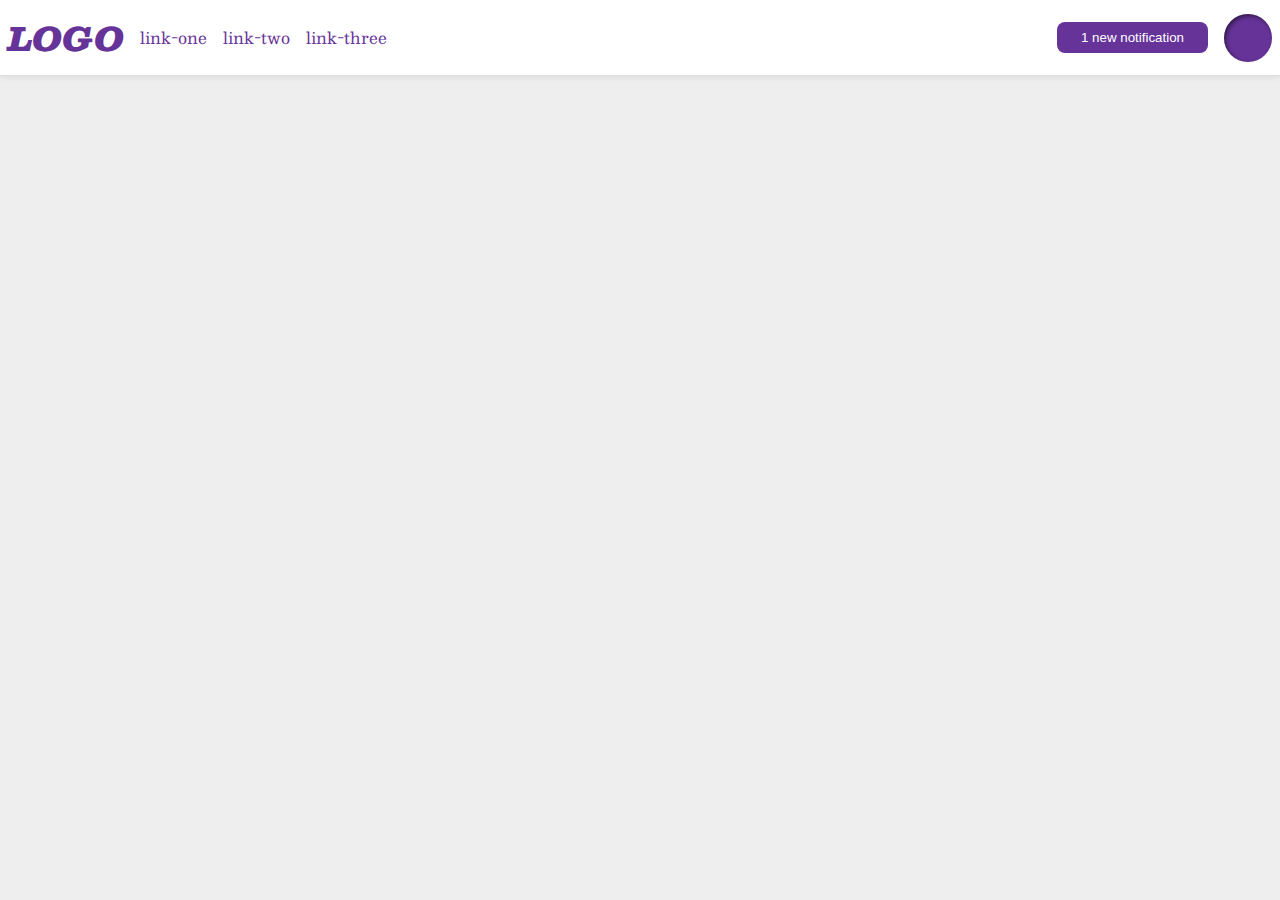
<file: flex/03-flex-header-2/index.html>
<!DOCTYPE html>
<html lang="en">
  <head>
    <meta charset="UTF-8">
    <meta http-equiv="X-UA-Compatible" content="IE=edge">
    <meta name="viewport" content="width=device-width, initial-scale=1.0">
    <title>Flex Header 2</title>
    <link rel="stylesheet" href="style.css">
  </head>
  <body>
    <div class="header">
      <div class="leftSide">
        <div class="logo">
          LOGO
        </div>
        <ul class="links">
          <li><a href="google.com">link-one</a></li>
          <li><a href="google.com">link-two</a></li>
          <li><a href="google.com">link-three</a></li>
        </ul>
      </div>
      
      <div class="rightSide">
        <button class="notifications">
          1 new notification
        </button>
        <div class="profile-image"></div>
      </div>
      
    </div>
  </body>
</html>
</file>
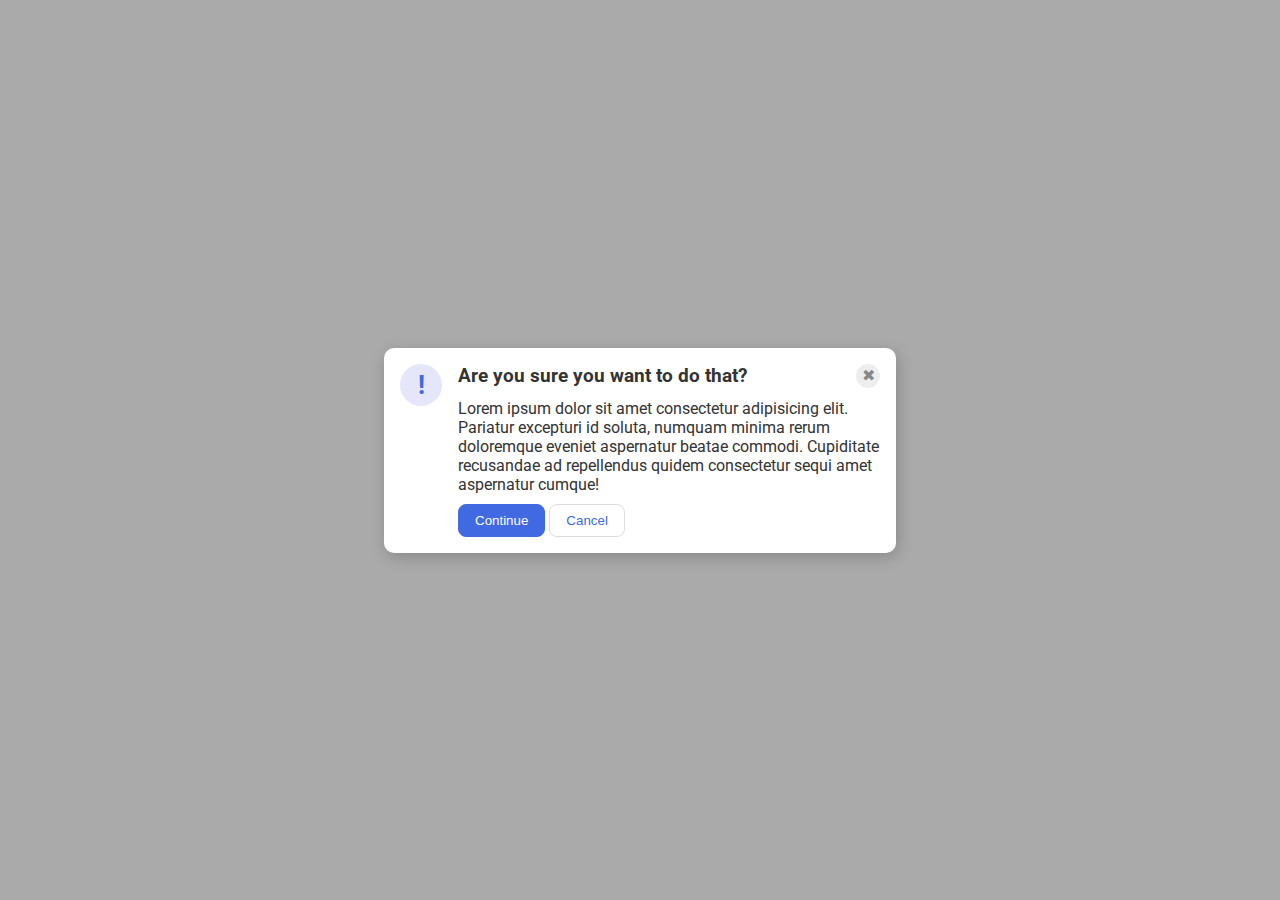
<file: flex/05-flex-modal/index.html>
<!DOCTYPE html>
<html lang="en">
  <head>
    <meta charset="UTF-8">
    <meta http-equiv="X-UA-Compatible" content="IE=edge">
    <meta name="viewport" content="width=device-width, initial-scale=1.0">
    <link rel="stylesheet" href="style.css">
    <title>Modal</title>
  </head>
  <body>
    <div class="modal">
      <div class="icon">!</div>
      
      <div class="content">
        <div class="head-content">
          <div class="header">Are you sure you want to do that?</div>
          <button class="close-button">✖</button>
        </div>

        <div class="text">Lorem ipsum dolor sit amet consectetur adipisicing elit. Pariatur excepturi id soluta, numquam minima rerum doloremque eveniet aspernatur beatae commodi. Cupiditate recusandae ad repellendus quidem consectetur sequi amet aspernatur cumque!</div>
        <button class="continue">Continue</button>
        <button class="cancel">Cancel</button>
      </div>
    </div>
  </body>
</html>
</file>
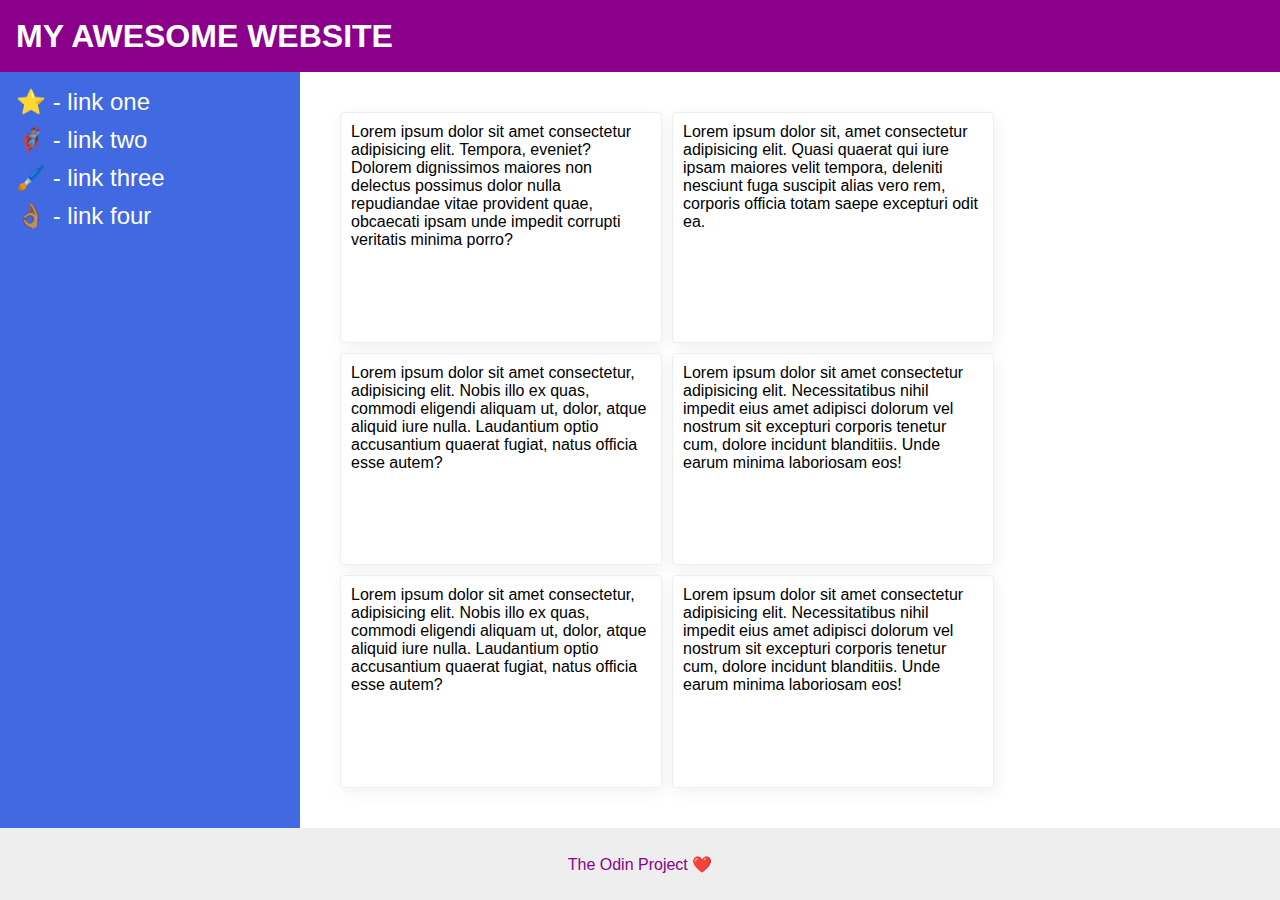
<file: flex/07-flex-layout-2/index.html>
<!DOCTYPE html>
<html lang="en">
  <head>
    <meta charset="UTF-8">
    <meta http-equiv="X-UA-Compatible" content="IE=edge">
    <meta name="viewport" content="width=device-width, initial-scale=1.0">
    <title>The Holy Grail</title>
    <link rel="stylesheet" href="style.css">
  </head>
  <body>
    <div class="header">
      MY AWESOME WEBSITE
    </div>
    
    <div class="sidebar-content">
      <div class="sidebar">
        <ul>
          <li><a href="#">⭐ - link one</a></li>
          <li><a href="#">🦸🏽‍♂️ - link two</a></li>
          <li><a href="#">🖌️ - link three</a></li>
          <li><a href="#">👌🏽 - link four</a></li>
        </ul>
      </div>
      <div class="cards">
        <div class="card">Lorem ipsum dolor sit amet consectetur adipisicing elit. Tempora, eveniet? Dolorem dignissimos maiores non delectus possimus dolor nulla repudiandae vitae provident quae, obcaecati ipsam unde impedit corrupti veritatis minima porro?</div>
        <div class="card">Lorem ipsum dolor sit, amet consectetur adipisicing elit. Quasi quaerat qui iure ipsam maiores velit tempora, deleniti nesciunt fuga suscipit alias vero rem, corporis officia totam saepe excepturi odit ea.</div>
        <div class="card">Lorem ipsum dolor sit amet consectetur, adipisicing elit. Nobis illo ex quas, commodi eligendi aliquam ut, dolor, atque aliquid iure nulla. Laudantium optio accusantium quaerat fugiat, natus officia esse autem?</div>
        <div class="card">Lorem ipsum dolor sit amet consectetur adipisicing elit. Necessitatibus nihil impedit eius amet adipisci dolorum vel nostrum sit excepturi corporis tenetur cum, dolore incidunt blanditiis. Unde earum minima laboriosam eos!</div>
        <div class="card">Lorem ipsum dolor sit amet consectetur, adipisicing elit. Nobis illo ex quas, commodi eligendi aliquam ut, dolor, atque aliquid iure nulla. Laudantium optio accusantium quaerat fugiat, natus officia esse autem?</div>
        <div class="card">Lorem ipsum dolor sit amet consectetur adipisicing elit. Necessitatibus nihil impedit eius amet adipisci dolorum vel nostrum sit excepturi corporis tenetur cum, dolore incidunt blanditiis. Unde earum minima laboriosam eos!</div>
      </div>
    </div>

    <div class="footer">
      The Odin Project ❤️
    </div>
  </body>
</html>
</file>
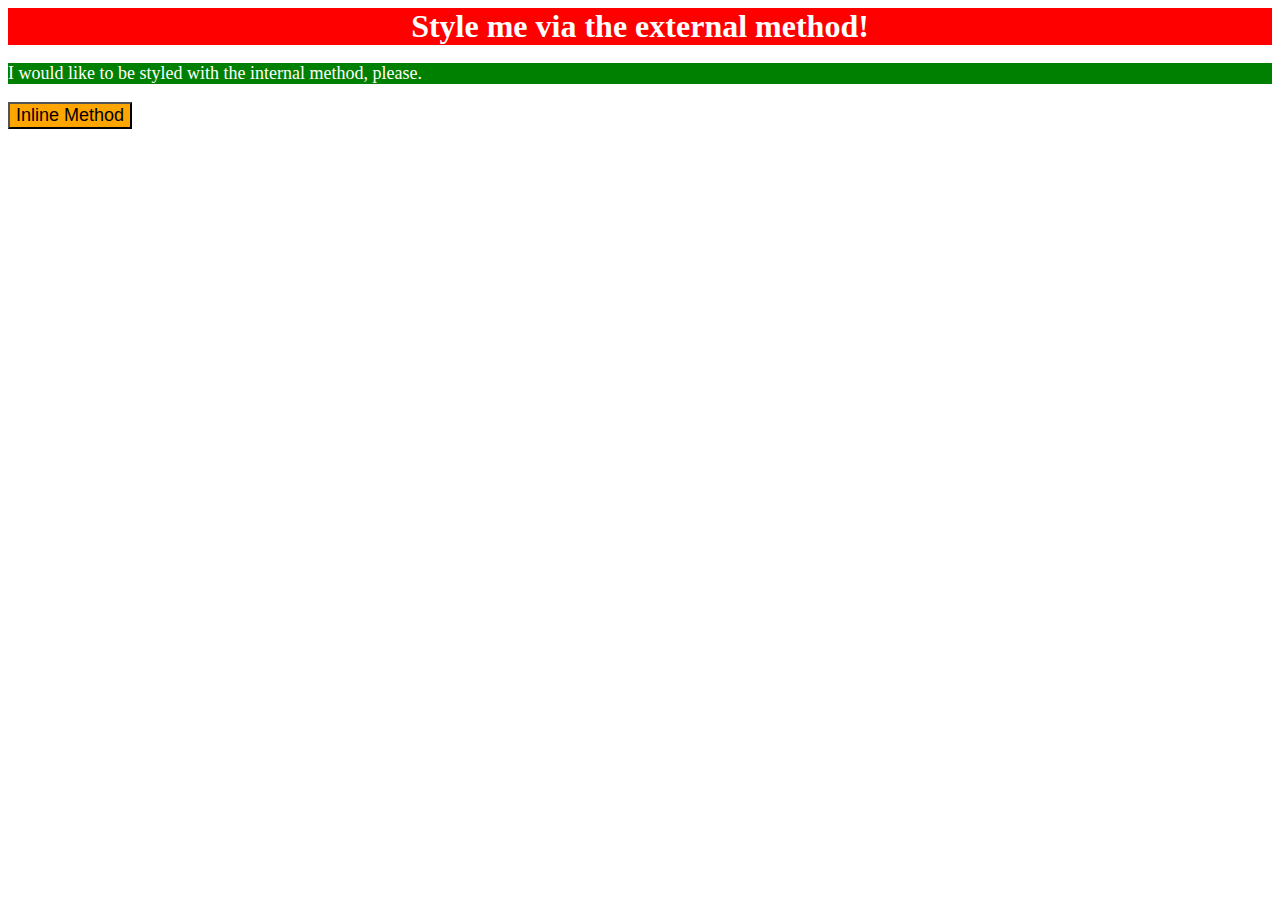
<file: foundations/01-css-methods/index.html>
<!DOCTYPE html>
<html lang="en">
  <head>
    <meta charset="UTF-8">
    <meta http-equiv="X-UA-Compatible" content="IE=edge">
    <meta name="viewport" content="width=device-width, initial-scale=1.0">
    <link rel="stylesheet" href="./styles.css">
    <title>Methods for Adding CSS</title>
    <style>
      p {
        background-color: green;
        color: white;
        font-size: 18px;
      }
    </style>
  </head>
  <body>
    <div>Style me via the external method!</div>
    <p>I would like to be styled with the internal method, please.</p>
    <button style="background: orange; font-size: 18px;">Inline Method</button>
  </body>
</html>
</file>
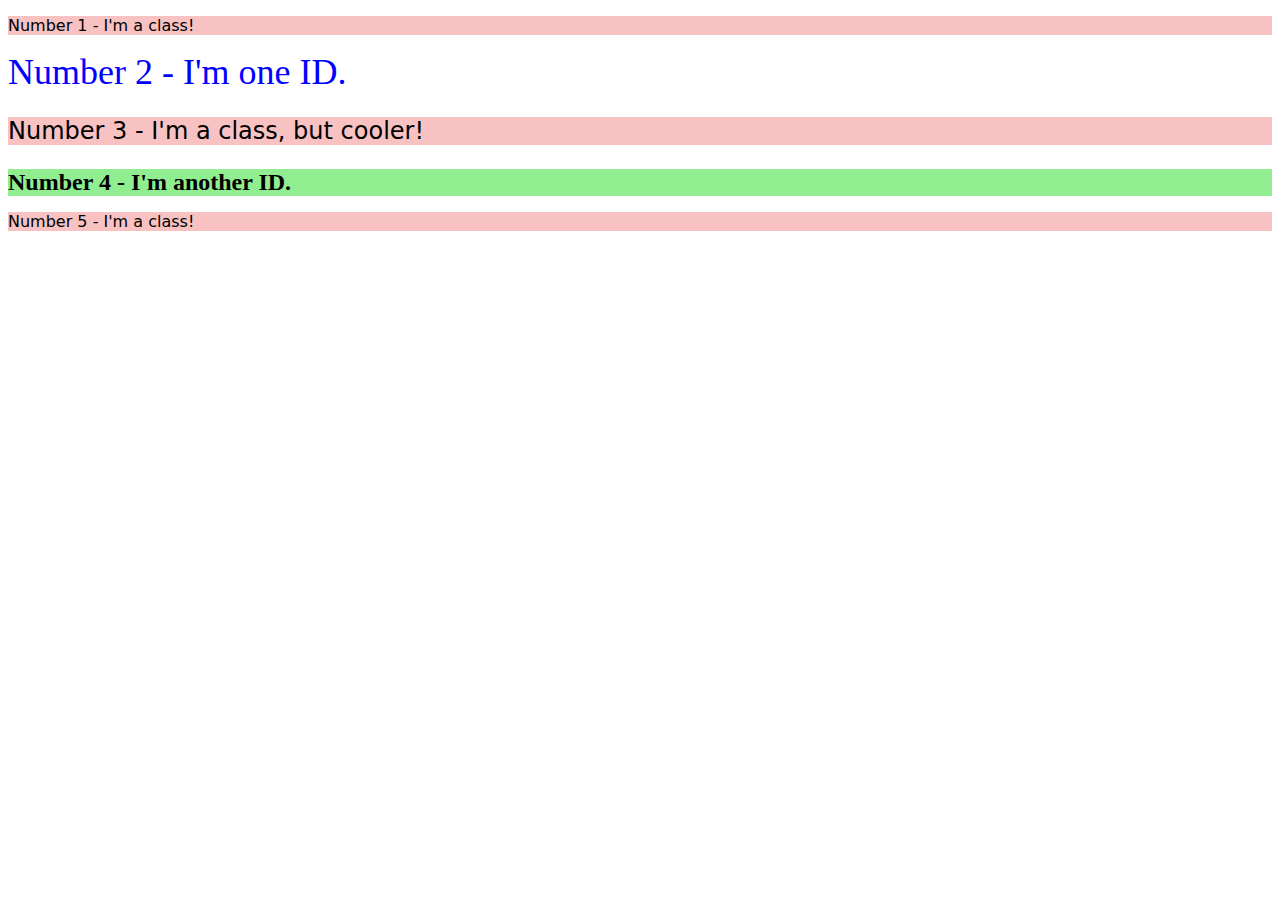
<file: foundations/02-class-id-selectors/index.html>
<!DOCTYPE html>
<html lang="en">
  <head>
    <meta charset="UTF-8">
    <meta http-equiv="X-UA-Compatible" content="IE=edge">
    <meta name="viewport" content="width=device-width, initial-scale=1.0">
    <title>Class and ID Selectors</title>
    <link rel="stylesheet" href="style.css">
  </head>
  <body>
    <p class="redClass">Number 1 - I'm a class!</p>
    <div id="secondID">Number 2 - I'm one ID.</div>
    <p class="redClass fontDiff">Number 3 - I'm a class, but cooler!</p>
    <div id="fourthID" class="fontDiff">Number 4 - I'm another ID.</div>
    <p class="redClass">Number 5 - I'm a class!</p>
  </body>
</html>
</file>
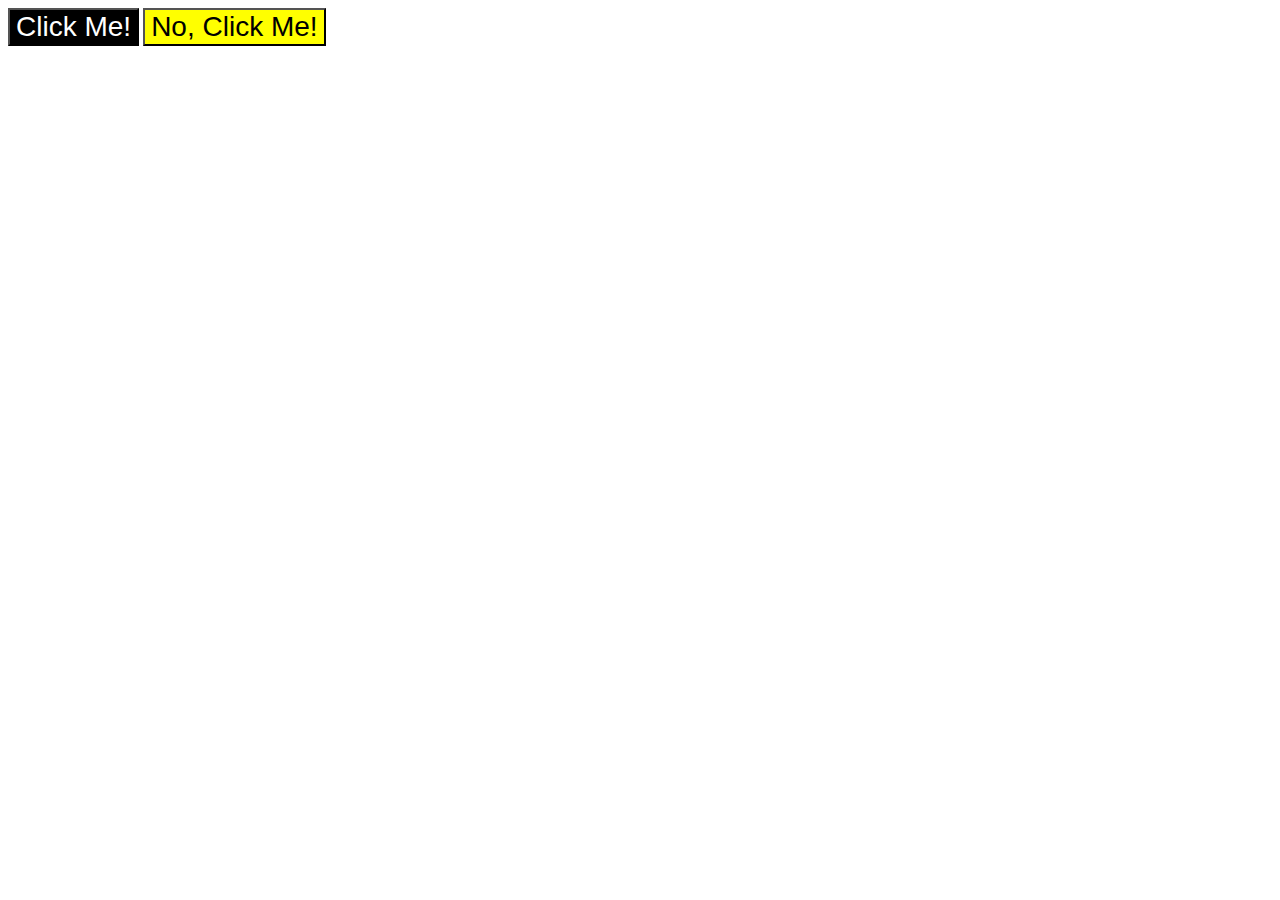
<file: foundations/03-grouping-selectors/index.html>
<!DOCTYPE html>
<html lang="en">
  <head>
    <meta charset="UTF-8">
    <meta http-equiv="X-UA-Compatible" content="IE=edge">
    <meta name="viewport" content="width=device-width, initial-scale=1.0">
    <title>Grouping Selectors</title>
    <link rel="stylesheet" href="style.css">
  </head>
  <body>
    <button class="firstButton">Click Me!</button>
    <button class="secondButton">No, Click Me!</button>
  </body>
</html>
</file>
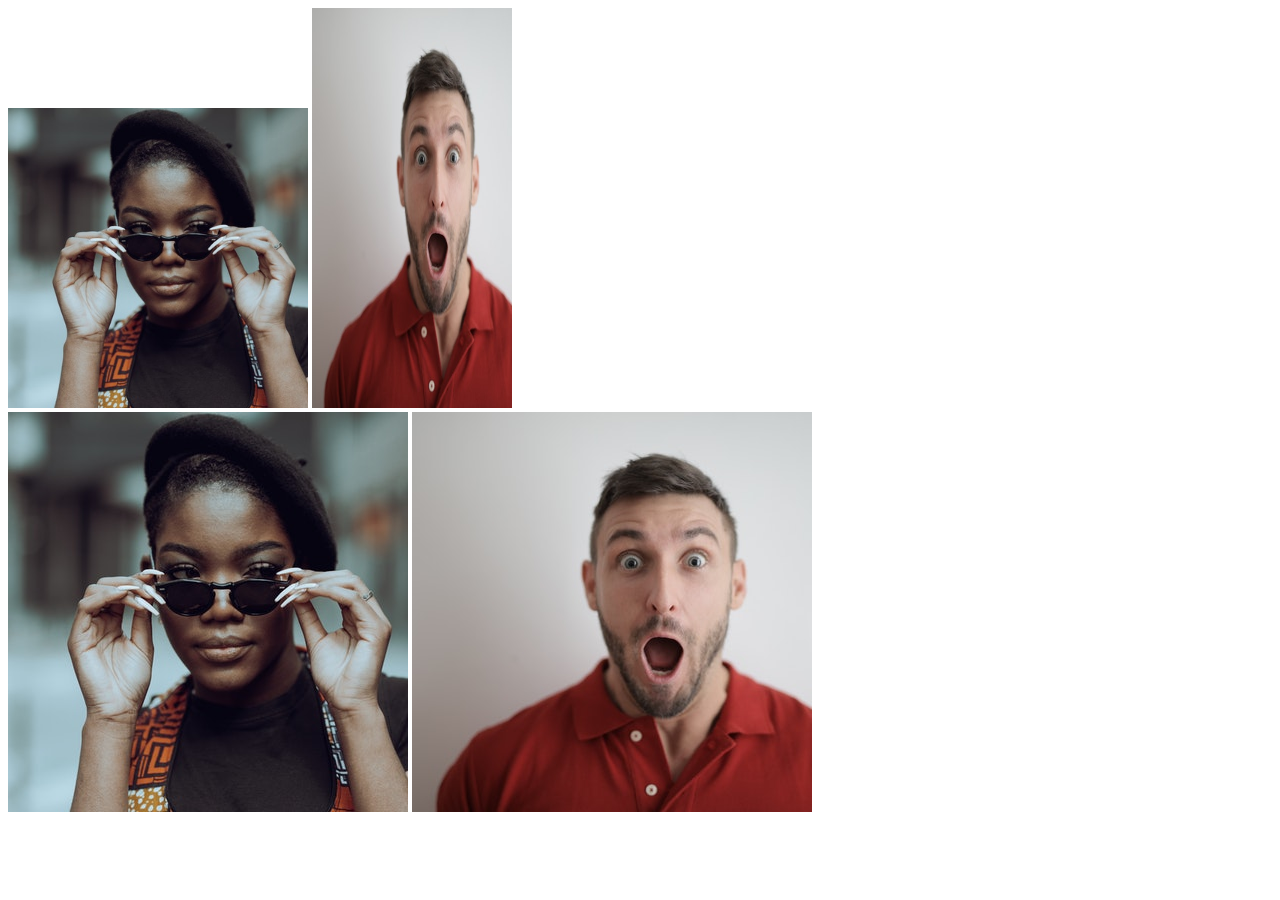
<file: foundations/04-chaining-selectors/index.html>
<!DOCTYPE html>
<html lang="en">
  <head>
    <meta charset="UTF-8">
    <meta http-equiv="X-UA-Compatible" content="IE=edge">
    <meta name="viewport" content="width=device-width, initial-scale=1.0">
    <title>Chaining Selectors</title>
    <link rel="stylesheet" href="style.css">
  </head>
  <body>
    <!-- Check image source path. Review Foundations lesson - Links and Images -->
    <!-- Use the classes BELOW this line -->
    <div>
      <img class="avatar proportioned" src="./images/pexels-katho-mutodo-8434791.jpg" alt="Woman with glasses">
      <img class="avatar distorted" src="./images/pexels-andrea-piacquadio-3777931.jpg" alt="Man with surprised expression">
    </div>
    <!-- Use the classes ABOVE this line -->
    <div>
      <img class="original proportioned" src="./images/pexels-katho-mutodo-8434791.jpg" alt="Woman with glasses">
      <img class="original distorted" src="./images/pexels-andrea-piacquadio-3777931.jpg" alt="Man with surprised expression">
    </div>
  </body>
</html>
</file>
<file: flex/03-flex-header-2/style.css>
/* this is some magical font-importing.  
you'll learn about it later. */
@import url('https://fonts.googleapis.com/css2?family=Besley:ital,wght@0,400;1,900&display=swap');

body {
  margin: 0;
  background: #eee;
  font-family: Besley, serif;
}

.header {
  background: white;
  border-bottom: 1px solid #ddd;
  box-shadow: 0 0 8px rgba(0,0,0,.1);
  display: flex;
  justify-content: space-between;
  align-items: center;
  padding: 8px;
}

.profile-image {
  background: rebeccapurple;
  box-shadow: inset 2px 2px 4px rgba(0,0,0,.5);
  border-radius: 50%;
  width: 48px;
  height: 48px;
}

.logo {
  color: rebeccapurple;
  font-size: 32px;
  font-weight: 900;
  font-style: italic;
}

button {
  border: none;
  border-radius: 8px;
  background: rebeccapurple;
  color: white;
  padding: 8px 24px;
}

a {
  /* this removes the line under our links */
  text-decoration: none;
  color: rebeccapurple;
}

ul {
  list-style-type: none;
  display: flex;
  gap: 16px;
  padding: 0;
}

.rightSide {
  display: flex;
  align-items: center;
  gap: 16px;
}

.leftSide {
  display: flex;
  gap: 16px;
  align-items: center;
}
</file>
<file: flex/05-flex-modal/style.css>
@import url('https://fonts.googleapis.com/css2?family=Roboto:wght@400;700&display=swap');

html, body {
  height: 100%;
}

body {
  font-family: Roboto, sans-serif;
  margin: 0;
  background: #aaa;
  color: #333;
  /* I'll give you this one for free lol */
  display: flex;
  align-items: center;
  justify-content: center;
}

.modal {
  background: white;
  width: 480px;
  border-radius: 10px;
  box-shadow: 2px 4px 16px rgba(0,0,0,.2);
  padding: 16px;
}

.icon {
  color: royalblue;
  font-size: 26px;
  font-weight: 700;
  background: lavender;
  width: 42px;
  height: 42px;
  border-radius: 50%;
  display: flex;
  align-items: center;
  justify-content: center;
}

.close-button {
  background: #eee;
  border-radius: 50%;
  color: #888;
  font-weight: 400;
  font-size: 16px;
  height: 24px;
  width: 24px;
  display: flex;
  align-items: center;
  justify-content: center;
  border: 1px solid #eee;
  padding: 0;
}

button {
  cursor: pointer;
  padding: 8px 16px;
  border-radius: 8px;
}

button.continue {
  background: royalblue;
  border: 1px solid royalblue;
  color: white;
}

button.cancel {
  background: white;
  border: 1px solid #ddd;
  color: royalblue;
}

.modal {
  display: flex;
  gap: 16px;
}

.modal .icon {
  flex-shrink: 0;
}

.head-content {
  display: flex;
  justify-content: space-between;
}

.header {
  font-weight: bold;
  font-size: larger;
}

.text {
  margin-top: 11px;
  margin-bottom: 10px;
}
</file>
<file: flex/07-flex-layout-2/style.css>
body {
  font-family: -apple-system, BlinkMacSystemFont, 'Segoe UI', Roboto, Oxygen, Ubuntu, Cantarell, 'Open Sans', 'Helvetica Neue', sans-serif;
  margin: 0;
  min-height: 100vh;
  display: flex;
  flex-direction: column;
  justify-content: space-between;
}

.header {
  height: 72px;
  background: darkmagenta;
  color: white;
  font-size: 32px;
  font-weight: 900;
  display: flex;
  align-items: center;
  padding-left: 16px;
}

.footer {
  height: 72px;
  background: #eee;
  color: darkmagenta;
  display: flex;
  justify-content: center;
  align-items: center;
}

.sidebar {
  width: 300px;
  background: royalblue;
  box-sizing: border-box;
  flex-shrink: 0;
}

.card {
  border: 1px solid #eee;
  box-shadow: 2px 4px 16px rgba(0,0,0,.06);
  border-radius: 4px;
  max-width: 300px;
  padding: 10px
}

.sidebar-content {
  flex: 1;
  display: flex;
}

a {
  text-decoration: none;
  color: white;
  font-size: 24px
}

ul {
  list-style-type: none;
  display: flex;
  flex-direction: column;
  gap: 10px;
  margin: 0px;
  padding: 16px;
}

.cards {
  display: flex;
  flex-wrap: wrap;
  padding: 40px;
  gap: 10px
}
</file>
<file: foundations/01-css-methods/styles.css>
div {
  background: red;
  color: white;
  font-size: 32px;
  text-align: center;
  font-weight: bold;
}
</file>
<file: foundations/02-class-id-selectors/style.css>
.redClass {
  background-color: rgb(248, 194, 194);
  font-family: Verdana, "DejaVu Sans", sans-serif;
}

.fontDiff {
  font-size: 24px;
}

#secondID {
  color: blue;
  font-size: 36px;
}

#fourthID {
  background-color: lightgreen;
  font-weight: bold;
}
</file>
<file: foundations/03-grouping-selectors/style.css>
.firstButton,
.secondButton {
  font-size: 28px;
  font-family: Helvetica, 'Times New Roman', sans-serif;
}

.firstButton {
  background-color: black;
  color: white;
}

.secondButton {
  background-color: yellow;
}
</file>
<file: foundations/04-chaining-selectors/style.css>
/* Add CSS Styling */
.avatar.proportioned {
  width: 300px;
  height: auto;
}

.avatar.distorted {
  width: 200px;
  height: 400px
}
</file>
